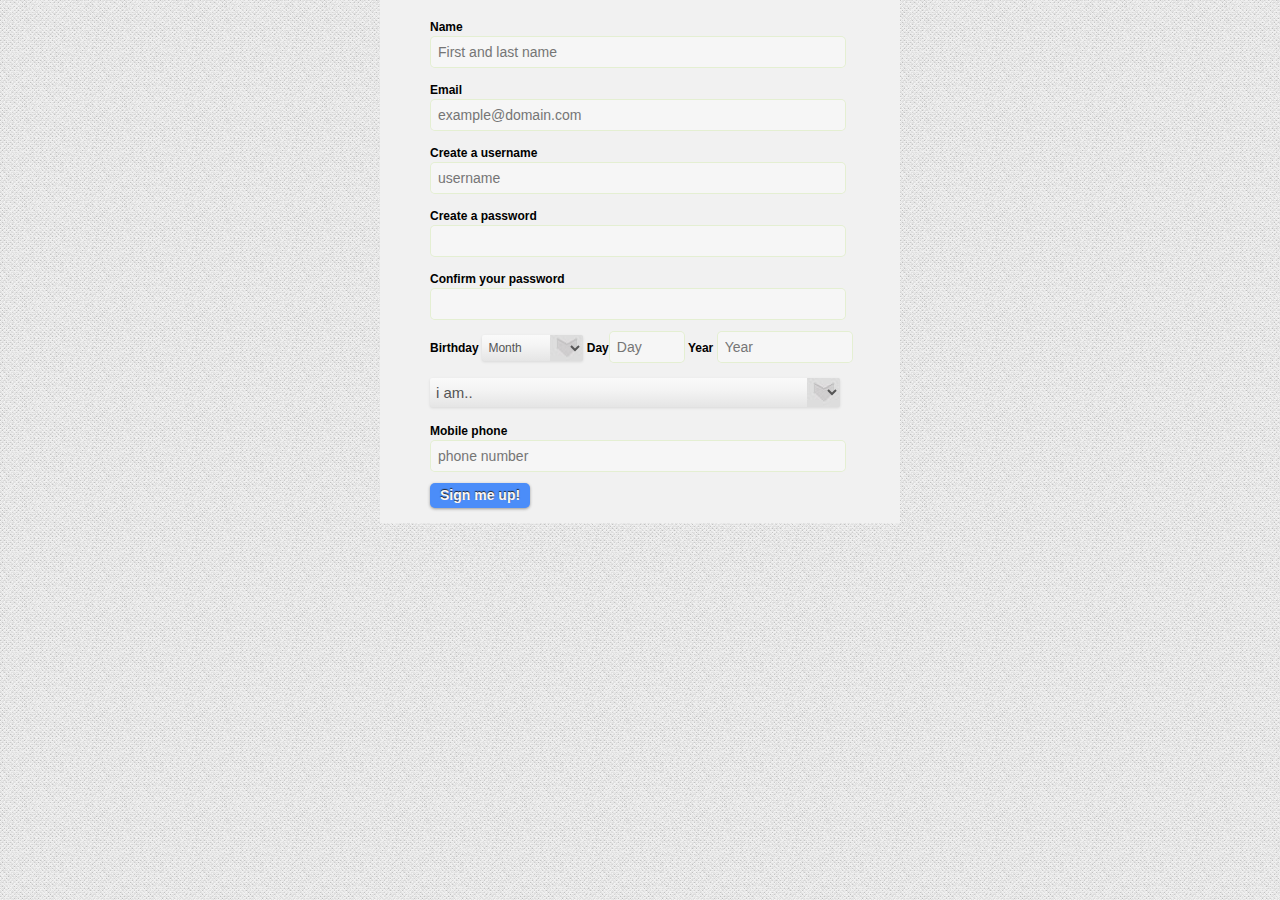
<file: WADV2/Book_store/registration/index.html>
<!DOCTYPE html>
<html>
<head>
<title>Demo Beautiful Registration Form with HTML5 and CSS3</title>
	<meta http-equiv="X-UA-Compatible" content="IE=EmulateIE7; IE=EmulateIE9">
	<meta http-equiv="Content-Type" content="text/html; charset=utf-8" />
	<meta name="viewport" content="width=device-width, initial-scale=1, maximum-scale=1.0, user-scalable=no"/>
    <link rel="stylesheet" type="text/css" href="style.css" media="all" />
    <link rel="stylesheet" type="text/css" href="demo.css" media="all" />
</head>
<body>
<div class="container">
			<!-- freshdesignweb top bar -->
            <div class="freshdesignweb-top">
                <div class="clr"></div>
            </div><!--/ freshdesignweb top bar -->      
      <div  class="form">
    		<form id="contactform"> 
    			<p class="contact"><label for="name">Name</label></p> 
    			<input id="name" name="name" placeholder="First and last name" required="" tabindex="1" type="text"> 
    			 
    			<p class="contact"><label for="email">Email</label></p> 
    			<input id="email" name="email" placeholder="example@domain.com" required="" type="email"> 
                
                <p class="contact"><label for="username">Create a username</label></p> 
    			<input id="username" name="username" placeholder="username" required="" tabindex="2" type="text"> 
    			 
                <p class="contact"><label for="password">Create a password</label></p> 
    			<input type="password" id="password" name="password" required=""> 
                <p class="contact"><label for="repassword">Confirm your password</label></p> 
    			<input type="password" id="repassword" name="repassword" required=""> 
        
               <fieldset>
                 <label>Birthday</label>
                  <label class="month"> 
                  <select class="select-style" name="BirthMonth">
                  <option value="">Month</option>
                  <option  value="01">January</option>
                  <option value="02">February</option>
                  <option value="03" >March</option>
                  <option value="04">April</option>
                  <option value="05">May</option>
                  <option value="06">June</option>
                  <option value="07">July</option>
                  <option value="08">August</option>
                  <option value="09">September</option>
                  <option value="10">October</option>
                  <option value="11">November</option>
                  <option value="12" >December</option>
                  </label>
                 </select>    
                <label>Day<input class="birthday" maxlength="2" name="BirthDay"  placeholder="Day" required=""></label>
                <label>Year <input class="birthyear" maxlength="4" name="BirthYear" placeholder="Year" required=""></label>
              </fieldset>
  
            <select class="select-style gender" name="gender">
            <option value="select">i am..</option>
            <option value="m">Male</option>
            <option value="f">Female</option>
            <option value="others">Other</option>
            </select><br><br>
            
            <p class="contact"><label for="phone">Mobile phone</label></p> 
            <input id="phone" name="phone" placeholder="phone number" required="" type="text"> <br>
            <input class="buttom" name="submit" id="submit" tabindex="5" value="Sign me up!" type="submit"> 	 
   </form> 
</div>      
</div>

</body>
</html>
</file>
<file: WADV2/Book_store/registration/style.css>
/*
http://www.freshdesignweb.com/beautiful-registration-form-with-html5-and-css3.html
*/

.form{
	background:#f1f1f1; width:470px; margin:0 auto; padding-left:50px; padding-top:20px;
}
.form fieldset{border:0px; padding:0px; margin:0px;}
.form p.contact { font-size: 12px; margin:0px 0px 10px 0;line-height: 14px; font-family:Arial, Helvetica;}

.form input[type="text"] { width: 400px; }
.form input[type="email"] { width: 400px; }
.form input[type="password"] { width: 400px; }
.form input.birthday{width:60px;}
.form input.birthyear{width:120px;}
.form label { color: #000; font-weight:bold;font-size: 12px;font-family:Arial, Helvetica; }
.form label.month {width: 135px;}
.form input, textarea { background-color: rgba(255, 255, 255, 0.4); border: 1px solid rgba(122, 192, 0, 0.15); padding: 7px; font-family: Keffeesatz, Arial; color: #4b4b4b; font-size: 14px; -webkit-border-radius: 5px; margin-bottom: 15px; margin-top: -10px; }
.form input:focus, textarea:focus { border: 1px solid #ff5400; background-color: rgba(255, 255, 255, 1); }
.form .select-style {
  -webkit-appearance: button;
  -webkit-border-radius: 2px;
  -webkit-box-shadow: 0px 1px 3px rgba(0, 0, 0, 0.1);
  -webkit-padding-end: 20px;
  -webkit-padding-start: 2px;
  -webkit-user-select: none;
  background-image: url(images/select-arrow.png), 
    -webkit-linear-gradient(#FAFAFA, #F4F4F4 40%, #E5E5E5);
  background-position: center right;
  background-repeat: no-repeat;
  border: 0px solid #FFF;
  color: #555;
  font-size: inherit;
  margin: 0;
  overflow: hidden;
  padding-top: 5px;
  padding-bottom: 5px;
  text-overflow: ellipsis;
  white-space: nowrap;}
.form .gender {
  width:410px;
  }
.form input.buttom{ background: #4b8df9; display: inline-block; padding: 5px 10px 6px; color: #fbf7f7; text-decoration: none; font-weight: bold; line-height: 1; -moz-border-radius: 5px; -webkit-border-radius: 5px; border-radius: 5px; -moz-box-shadow: 0 1px 3px #999; -webkit-box-shadow: 0 1px 3px #999; box-shadow: 0 1px 3px #999; text-shadow: 0 -1px 1px #222; border: none; position: relative; cursor: pointer; font-size: 14px; font-family:Verdana, Geneva, sans-serif;}
.form input.buttom:hover	{ background-color: #2a78f6; }
</file>
<file: WADV2/Book_store/registration/demo.css>
/* CSS reset */
body,div,dl,dt,dd,ul,ol,li,h1,h2,h3,h4,h5,h6,pre,form,fieldset,input,textarea,p,blockquote,th,td { 
	margin:0;
	padding:0;
}
html,body {
	margin:0;
	padding:0;
	height: 100%;
}
table {
	border-collapse:collapse;
	border-spacing:0;
}
img { 
	border:0;
}
address,caption,cite,code,dfn,th,var {
	font-style:normal;
	font-weight:normal;
}
ol,ul {
	list-style:none;
}
caption,th {
	text-align:left;
}
h1,h2,h3,h4,h5,h6 {
	font-size:100%;
	font-weight:normal;
}
header{
	display: block;
}
/* General Demo Style */
body{
	font-family: Cambria, Palatino, "Palatino Linotype", "Palatino LT STD", Georgia, serif;
	background:url(images/bgnoise_lg.png);
	font-weight: 400;
	font-size: 15px;
	color: #3a2127;
	overflow-y: scroll;
}
a{
	color: #333;
	text-decoration: none;
}
.container{
	width: 100%;
	height: 100%;
	position: relative;
}
.clr{
	clear: both;
}
.container > header{
	padding: 20px 30px 20px 30px;
	margin: 0px 20px 10px 20px;
	position: relative;
	display: block;
	text-shadow: 1px 1px 1px rgba(0,0,0,0.2);
    text-align: center;
}
.container > header h1{
	position: relative;
	color: #498ea5;
	font-weight: 700;
	font-style: normal;
	font-size: 30px;
	padding: 0px 0px 5px 0px;
	text-shadow: 0px 1px 1px rgba(255,255,255,0.8);
}
.container > header h1 span{
	font-family: 'Alegreya SC', Georgia, serif;
	font-size: 20px;
	line-height: 20px;
	display: block;
	font-weight: 400;
	font-style: italic;
	color: #719dab;
	text-shadow: 1px 1px 1px rgba(0,0,0,0.1);
}
.container > header h2{
	font-size: 16px;
	font-style: italic;
	color: #2d6277;
	text-shadow: 0px 1px 1px rgba(255,255,255,0.8);
}
/* Header Style */
.freshdesignweb-top{
	line-height: 24px;
	font-size: 11px;
	background: rgba(0, 0, 0, 0.05);
	text-transform: uppercase;
	z-index: 9999;
	position: relative;
	box-shadow: 1px 0px 2px rgba(0,0,0,0.2);
}
.freshdesignweb-top a{
	padding: 0px 10px;
	letter-spacing: 1px;
	color: #333;
	text-shadow: 0px 1px 1px #fff;
	display: block;
	float: left;
}
.freshdesignweb-top a:hover{
	background: #fff;
}
.freshdesignweb-top span.right{
	float: right;
}
.freshdesignweb-top span.right a{
	float: left;
	display: block;
}
.freshdesignweb-demos{
    text-align:center;
	display: block;
	line-height: 30px;
	padding: 20px 0px;
}
.freshdesignweb-demos a{
    display: inline-block;
	margin: 0px 4px;
	padding: 0px 4px;
	color: #fff;
	line-height: 20px;	
	font-style: italic;
	font-size: 13px;
	border-radius: 3px;
	background: rgba(41,77,95,0.1);
	-webkit-transition: all 0.2s linear;
	-moz-transition: all 0.2s linear;
	-o-transition: all 0.2s linear;
	-ms-transition: all 0.2s linear;
	transition: all 0.2s linear;
}
.freshdesignweb-demos a:hover{
	background: rgba(41,77,95,0.3);
}
.freshdesignweb-demos a.current,
.freshdesignweb-demos a.current:hover{
	background: rgba(41,77,95,0.3);
}
</file>
